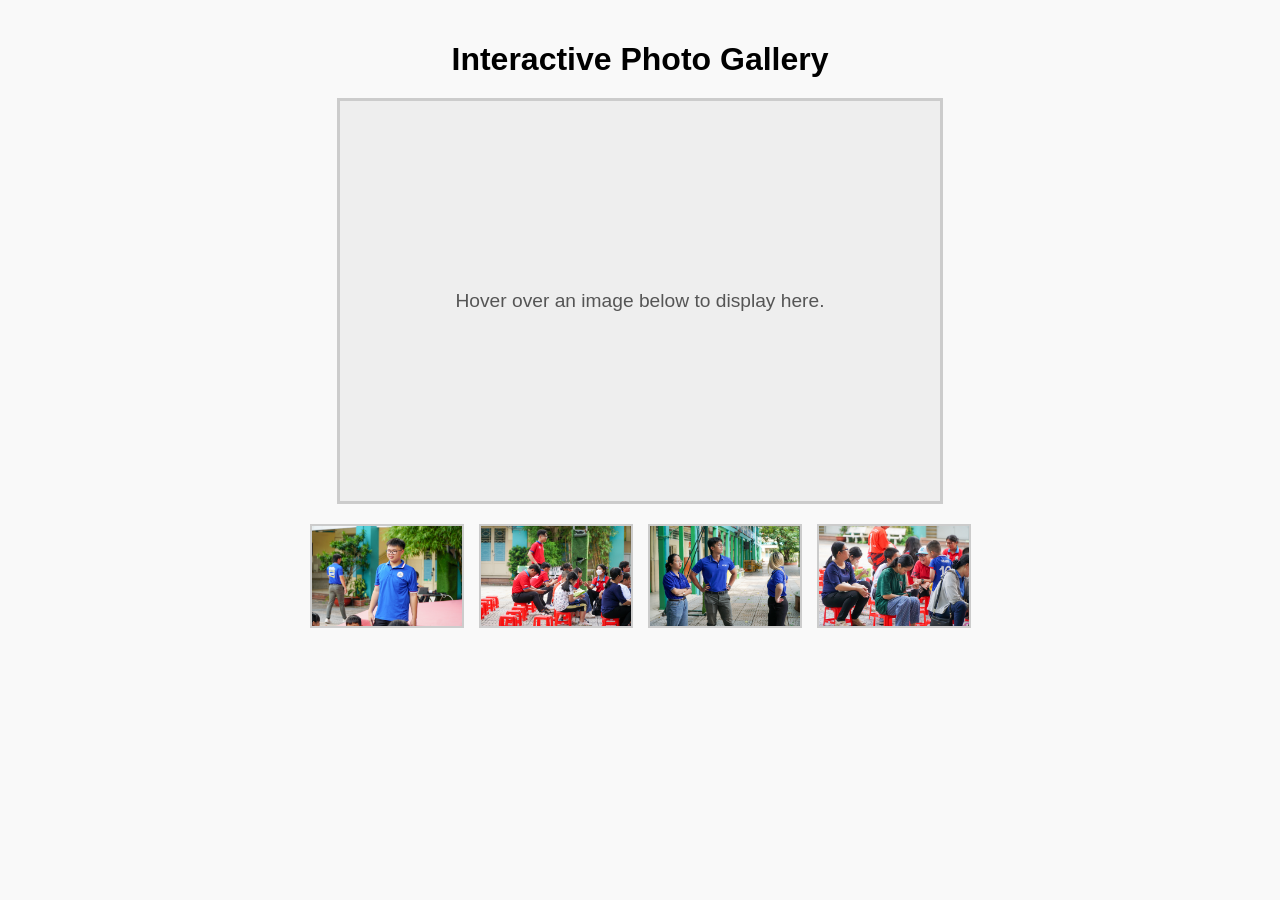
<file: index.html>
<!DOCTYPE html>
<html lang="en">
<head>
  <meta charset="UTF-8">
  <title>Interactive Photo Gallery</title>
  <link rel="stylesheet" href="style.css">
  <script src="script.js" defer></script>
</head>
<body>
  <h1>Interactive Photo Gallery</h1>

  <!-- This div changes when hovering -->
  <div id="image">
    Hover over an image below to display here.
  </div>

  <!-- Thumbnail gallery -->
  <div class="gallery">
    <img src="1.jpg" alt="First image" onmouseover="upDate(this)" onmouseout="unDo()">
    <img src="2.jpg" alt="Second image" onmouseover="upDate(this)" onmouseout="unDo()">
    <img src="3.jpg" alt="Third image" onmouseover="upDate(this)" onmouseout="unDo()">
    <img src="4.jpg" alt="Fourth image" onmouseover="upDate(this)" onmouseout="unDo()">
  </div>
</body>
</html>
</file>
<file: style.css>
body {
  font-family: Arial, sans-serif;
  text-align: center;
  margin: 0;
  padding: 20px;
  background: #f9f9f9;
}

h1 {
  margin-bottom: 20px;
}

#image {
  width: 600px;
  height: 400px;
  margin: 0 auto 20px;
  border: 3px solid #ccc;
  background-color: #eee;
  display: flex;
  align-items: center;
  justify-content: center;
  font-size: 1.2rem;
  color: #555;
  background-size: cover;
  background-position: center;
}

.gallery {
  display: flex;
  justify-content: center;
  gap: 15px;
}

.gallery img {
  width: 150px;
  height: 100px;
  object-fit: cover;
  border: 2px solid #ccc;
  cursor: pointer;
  transition: transform 0.2s;
}

.gallery img:hover {
  transform: scale(1.1);
  border-color: #0077cc;
}
</file>
